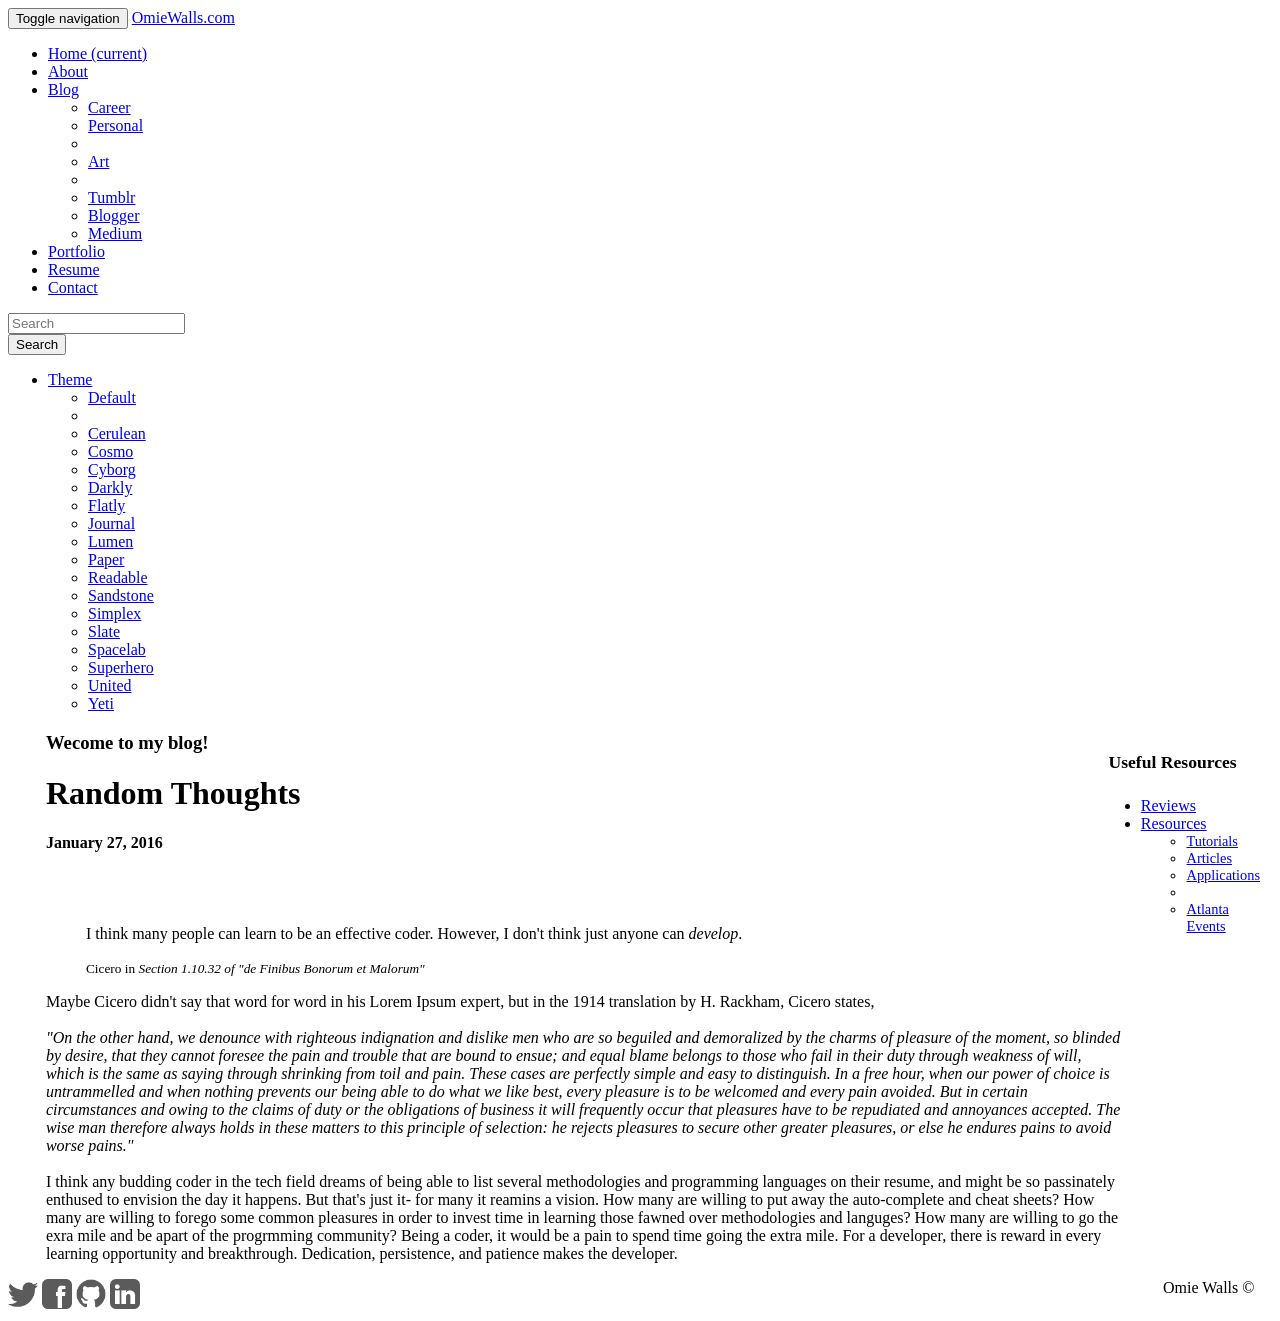
<file: index.html>
<!doctype html>
<html lang="en">

<head>

    <!-- Require Angular.js Libraries -->
    <script src="js/jquery-2.2.0.min.js"></script>
    <script src="js/angular/angular/angular.min.js"></script>
    <script src="js/angular/angular-animate/angular-animate.min.js"></script>
    <script src="js/angular/angular-aria/angular-aria.min.js"></script>
    <script src="js/angular/angular-messages/angular-messages.min.js"></script>
    <script src="js/angular/angular-route/angular-route.js"></script>
    <script src="https://maxcdn.bootstrapcdn.com/bootstrap/3.3.6/js/bootstrap.min.js"></script>

    <!-- Controllers -->
    <script src="js/app.js"></script>
    <script src="js/controller/controller.js"></script>

</head>

<body ng-app="blogPortfolio">

    <heder>
        <!-- TODO: Navigation Bar -->
        <nav class="navbar navbar-default">
            <div class="container-fluid">
                <div class="navbar-header">
                    <!-- TODO: Mobile Toggle Menu -->
                    <button type="button" class="navbar-toggle" data-toggle="collapse" data-target="#bs-example-navbar-collapse-1" aria-expanded="true">
                        <span class="sr-only">Toggle navigation</span>
                        <span class="icon-bar"></span>
                        <span class="icon-bar"></span>
                        <span class="icon-bar"></span>
                    </button>
                    <!-- Brand -->
                    <a class="navbar-brand" ng-href="#/home">OmieWalls.com</a>
                </div>
                <!-- Navigation Links -->
                <div class="navbar-collapse collapse in" id="bs-example-navbar-collapse-1" aria-expanded="true">
                    <ul class="nav navbar-nav">
                        <li><a ng-href="#/home">Home <span class="sr-only">(current)</span></a></li>
                        <li><a ng-href="#/about">About</a></li>
                        <li class="dropdown">
                            <a ng-href="#/blog" class="dropdown-toggle" data-toggle="dropdown" role="button" aria-expanded="false">Blog<span class="caret"></span></a>
                            <ul class="dropdown-menu" role="menu">
                                <li><a class="blog-types" ng-href="#/blog/:career">Career</a></li>
                                <li><a class="blog-types" ng-href="#/blog/:personal">Personal</a></li>
                                <li class="divider"></li>
                                <li><a class="blog-types" ng-href="#/blog/:art">Art</a></li>
                                <li class="divider"></li>
                                <li><a class="blog-types" ng-href="#/blog/:tumblr">Tumblr</a></li>
                                <li><a class="blog-types" ng-href="#/blog/:blogger">Blogger</a></li>
                                <li><a class="blog-types" ng-href="#/blog/:medium">Medium</a></li>
                            </ul>
                        </li>
                        <li><a ng-href="#/portfolio">Portfolio</a></li>
                        <li><a ng-href="#/resume">Resume</a></li>
                        <li><a ng-href="#/contact">Contact</a></li>
                    </ul>
                    <form class="navbar-form navbar-right" role="search">
                        <div class="form-group">
                            <input type="text" class="form-control" placeholder="Search">
                        </div>
                        <button type="submit" class="btn btn-default">Search</button>
                    </form>
                    <ul class="nav navbar-nav navbar-right">
                        <!-- Theme Selection -->
                        <li class="dropdown">
                            <a ng-href="##" class="dropdown-toggle" data-toggle="dropdown" role="button" aria-expanded="false">Theme<span class="caret"></span></a>
                            <ul class="dropdown-menu" role="menu" id="bootstrapcdn-themes">
                                <li><a class="theme-links" ng-href="##">Default</a></li>
                                <li class="divider"></li>
                                <li><a class="theme-links" ng-href="##">Cerulean</a></li>
                                <li><a class="theme-links" ng-href="##">Cosmo</a></li>
                                <li><a class="theme-links" ng-href="##">Cyborg</a></li>
                                <li><a class="theme-links" ng-href="##">Darkly</a></li>
                                <li><a class="theme-links" ng-href="##">Flatly</a></li>
                                <li><a class="theme-links" ng-href="##">Journal</a></li>
                                <li><a class="theme-links" ng-href="##">Lumen</a></li>
                                <li><a class="theme-links" ng-href="##">Paper</a></li>
                                <li><a class="theme-links" ng-href="##">Readable</a></li>
                                <li><a class="theme-links" ng-href="##">Sandstone</a></li>
                                <li><a class="theme-links" ng-href="##">Simplex</a></li>
                                <li><a class="theme-links" ng-href="##">Slate</a></li>
                                <li><a class="theme-links" ng-href="##">Spacelab</a></li>
                                <li><a class="theme-links" ng-href="##">Superhero</a></li>
                                <li><a class="theme-links" ng-href="##">United</a></li>
                                <li><a class="theme-links" ng-href="##">Yeti</a></li>
                            </ul>
                    </ul>
                </div>
            </div>
        </nav>
        <!-- TODO: Side Bar -->
        <div class="well well-sm" id="sidebar">
            <h4>Useful Resources</h4>
            <ul class="nav nav-pills nav-stacked">
                <li><a href="#">Reviews</a></li>
                <li><a href="#">Resources</a></li>
                <ul id="inner-sidebar" class="nav nav-pills nav-stacked">
                    <li><a class="text-info" href="#">Tutorials</a></li>
                    <li><a class="text-info" href="#">Articles</a></li>
                    <li><a class="text-info" href="#">Applications</a></li>
                    <li class="divider"></li>
                    <li><a class="text-info" href="#">Atlanta Events</a></li>
                </ul>
                </li>
            </ul>
        </div>

    </heder>

    <!-- Paage Content -->
    <main class="page ">
        <div class="panel panel-primary">
            <div class="panel-heading">
                <h3 class="panel-title">Wecome to my blog!</h3>
            </div>
            <div class="panel-body ng-view">
                Welcome to my blog!
            </div>
        </div>


    </main>

    <footer class="panel-footer">
        <a href="http://someting.com/something"><img class="icon-handles" src="img/icons/twitter_filled.png" /></a>
        <a href="http://someting.com/something"><img class="icon-handles" src="img/icons/facebook_filled.png" /></a>
        <a href="http://someting.com/something"><img class="icon-handles" src="img/icons/github_filled.png" /></a>
        <a href="http://someting.com/something"><img class="icon-handles" src="img/icons/linkedin_filled.png" /></a>
        <span class="right">Omie Walls &copy;</span>
    </footer>
    <!-- BootstrapCDN Framework (Flatly Theme) -->
    <link id="bootstrapcdn-link" href="http://bootswatch.com/flatly/bootstrap.min.css" rel="stylesheet">
    <link href="styles/css/style.css" rel="stylesheet">
</body>

</html>
</file>
<file: styles/css/style.css>
#sidebar {
    width: 12%;
    height: auto;
    right: 2%;
    position: absolute;
}
#inner-sidebar {
    margin-left: 5%;
    font-size: 0.9em;
}
#sidebar h4 {
    padding-left: 5%; 
    font-size: 1.1em;
}
main {
    width: 85%;
    height: 70%;
    padding-left: 3%;
}
.right {
   position: absolute;
   right: 2%;
}
.icon-handles {
    width: 30px;
    height: 30px;
}
iframe {
    height: 500px;
    width: 100%;
    margin: auto;
}
.portfolio-alerts {
    width: 50%;
}
#treehouse-alert {
}
#lynda-alert {
    margin-left: 10%;
}

#uwm-jumbo {
    padding: 2%;
}

#tutorials-summary {
    display: flex;
}
</file>
